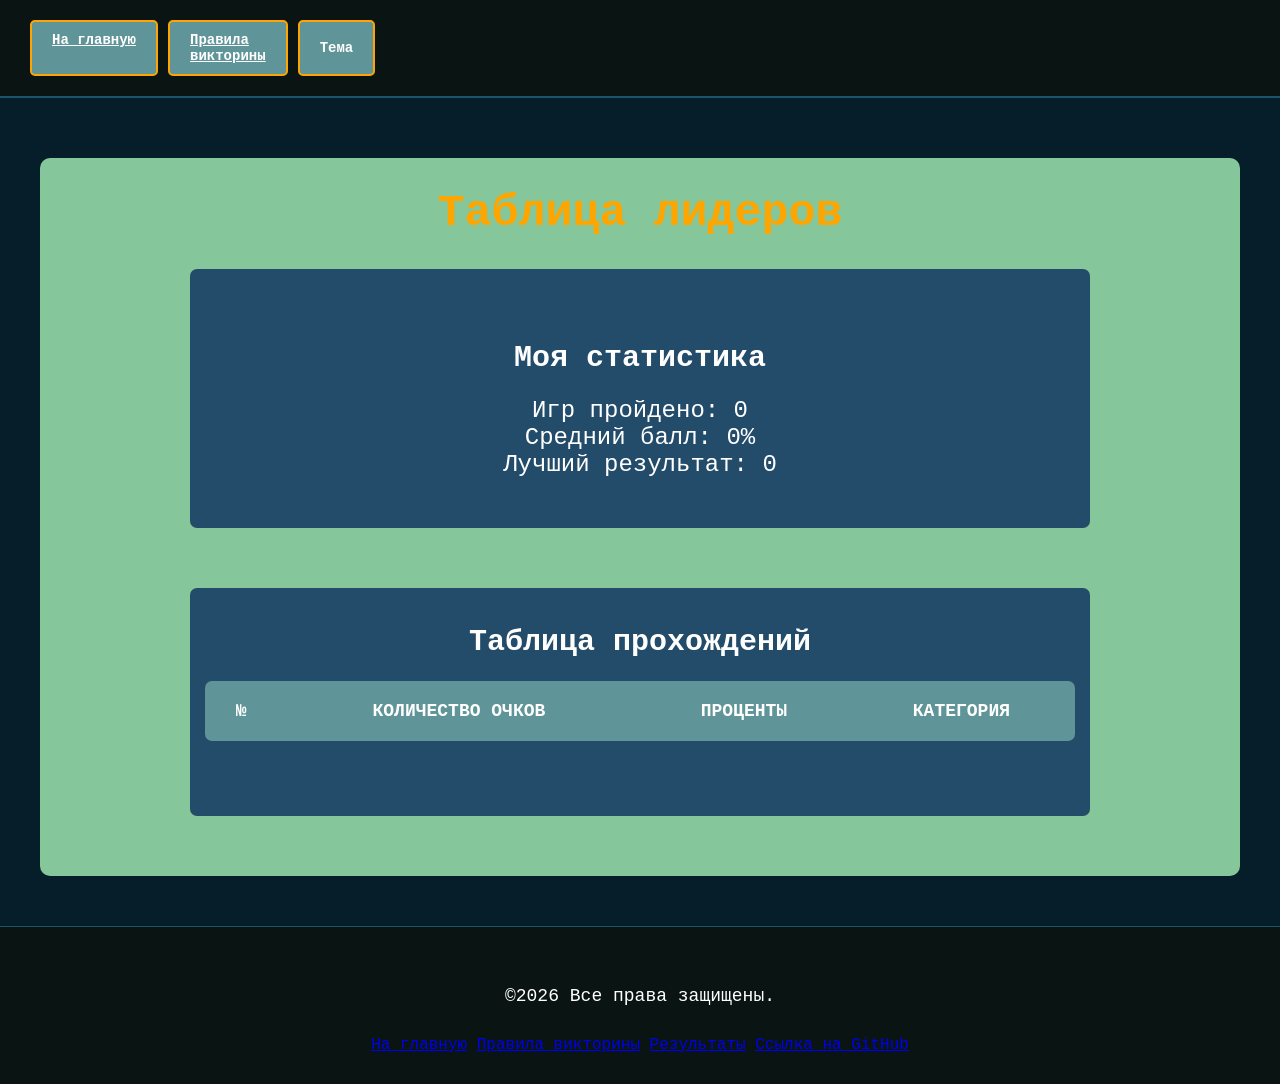
<file: result.html>
<!DOCTYPE html>
<html lang="ru">

<head>
    <meta charset="UTF-8">
    <meta name="viewport" content="width=device-width, initial-scale=1.0">
    <title>Результаты викторины</title>
    <link rel="icon" href="image-1.jpg" type="image/x.icon">
    <link rel="stylesheet" href="style.css">
    <link rel="stylesheet" href="result.css">
</head>

<body>
    <header>
        <nav>
            <a class="tema" href="index.html">На главную</a>
            <a class="tema" href="rules.html">Правила<br>викторины</a>
            <button class="tema" id="theme-s">Тема</button>
        </nav>
    </header>
    <main class="menu">
        <h1 id="settings">Таблица лидеров</h1>
        <section class="result">
            <h2 class="stats">Моя статистика</h2>
            <div class="stats_cards">
                <div class="stat-card">
                    <span class="stat-card_label">Игр пройдено: </span>
                    <span class="stat-card_val" id="games-count">0</span>
                </div>
                <div class="stat-card">
                    <span class="stat-card_label">Средний балл: </span>
                    <span class="stat-card_val" id="avg-score">0%</span>
                </div>
                <div class="stat-card">
                    <span class="stat-card_label">Лучший результат: </span>
                    <span class="stat-card_val" id="best-score">0</span>
                </div>
            </div>
        </section>
        <section class="leader">
            <h2 class="leaders">Таблица прохождений</h2>
            <table class="board-leaders">
                <thead>
                    <tr>
                        <th>№</th>
                        <th>Количество очков</th>
                        <th>Проценты</th>
                        <th>Категория</th>
                    </tr>
                </thead>
                <tbody id="leader-board"></tbody>
            </table>
        </section>
    </main>
    <footer class="foot">
        <p class="univer">&copy;2026 Все права защищены.</p>
        <div class="contancts">
            <a href="index.html">На главную</a>
            <a href="rules.html">Правила викторины</a>
            <a href="#settings">Результаты</a>
            <a href="https://github.com/Kirirll-257/Kirirll-257.github.io">Ссылка на GitHub</a>
        </div>
    </footer>
    <script src="result.js"></script>
</body>

</html>
</file>
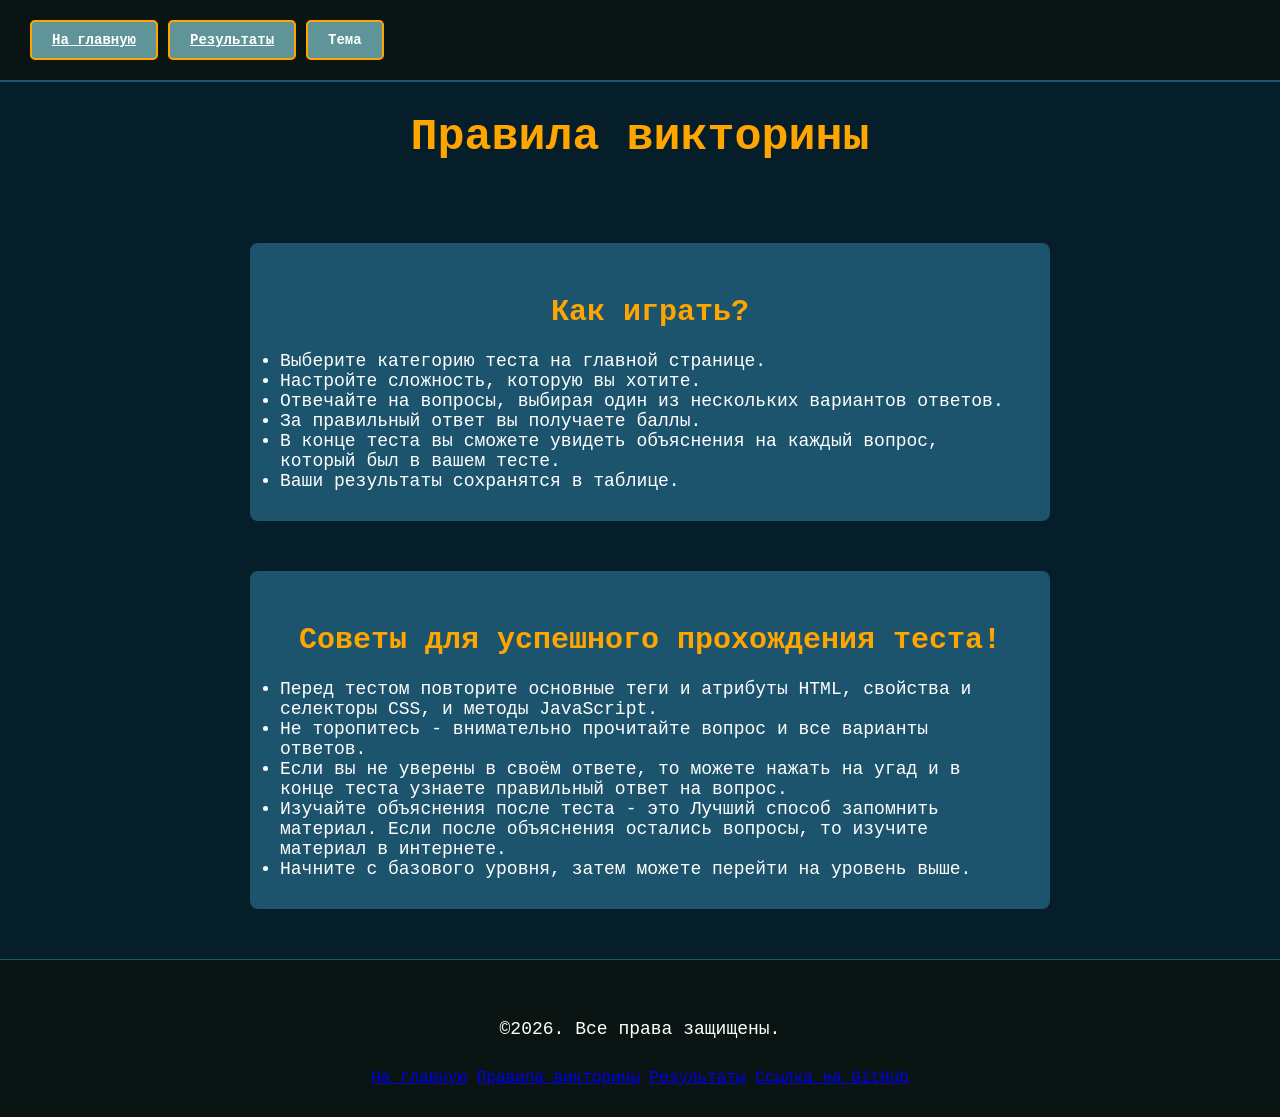
<file: rules.html>
<!DOCTYPE html>
<html lang="ru">

<head>
    <meta charset="UTF-8">
    <meta name="viewport" content="width=device-width, initial-scale=1.0">
    <title>Правила викторины</title>
    <link rel="icon" href="image-1.jpg" type="image/x.icon">
    <link rel="stylesheet" href="style.css">
    <link rel="stylesheet" href="rules.css">
</head>

<body class="theme-dark">
    <header>
        <nav>
            <a class="tema" href="index.html">На главную</a>
            <a class="tema" href="result.html">Результаты</a>
            <button class="tema" id="theme-s">Тема</button>
        </nav>
    </header>

    <main class="menu">
        <h1 id="ruleses">Правила викторины</h1>
        <section class="rules">
            <h2>Как играть?</h2>
            <ul>
                <li>Выберите категорию теста на главной странице.</li>
                <li>Настройте сложность, которую вы хотите.</li>
                <li>Отвечайте на вопросы, выбирая один из нескольких вариантов ответов.</li>
                <li>За правильный ответ вы получаете баллы.</li>
                <li>В конце теста вы сможете увидеть объяснения на каждый вопрос, который был в вашем тесте.</li>
                <li>Ваши результаты сохранятся в таблице.</li>
            </ul>
        </section>
        <section class="rules1">
            <h2>Советы для успешного прохождения теста!</h2>
            <div class="recommendations">
                <ul class="recommendation">
                    <li>Перед тестом повторите основные теги и атрибуты HTML, свойства и селекторы CSS, и методы JavaScript.</li>
                    <li>Не торопитесь - внимательно прочитайте вопрос и все варианты ответов.</li>
                    <li>Если вы не уверены в своём ответе, то можете нажать на угад и в конце теста узнаете правильный ответ на вопрос.</li>
                    <li>Изучайте объяснения после теста - это Лучший способ запомнить материал. Если после объяснения остались вопросы, то изучите материал в интернете.</li>
                    <li>Начните с базового уровня, затем можете перейти на уровень выше.</li>
                </ul>
            </div>
        </section>
    </main>
    <footer class="foot">
        <p class="univer">&copy;2026. Все права защищены.</p>
        <div class="contancts">
            <a href="index.html">На главную</a>
            <a href="#ruleses">Правила викторины</a>
            <a href="result.html">Результаты</a>
            <a href="https://github.com/Kirirll-257/Kirirll-257.github.io">Ссылка на GitHub</a>
        </div>
    </footer>
    <script src="rules.js"></script>
</body>

</html>
</file>
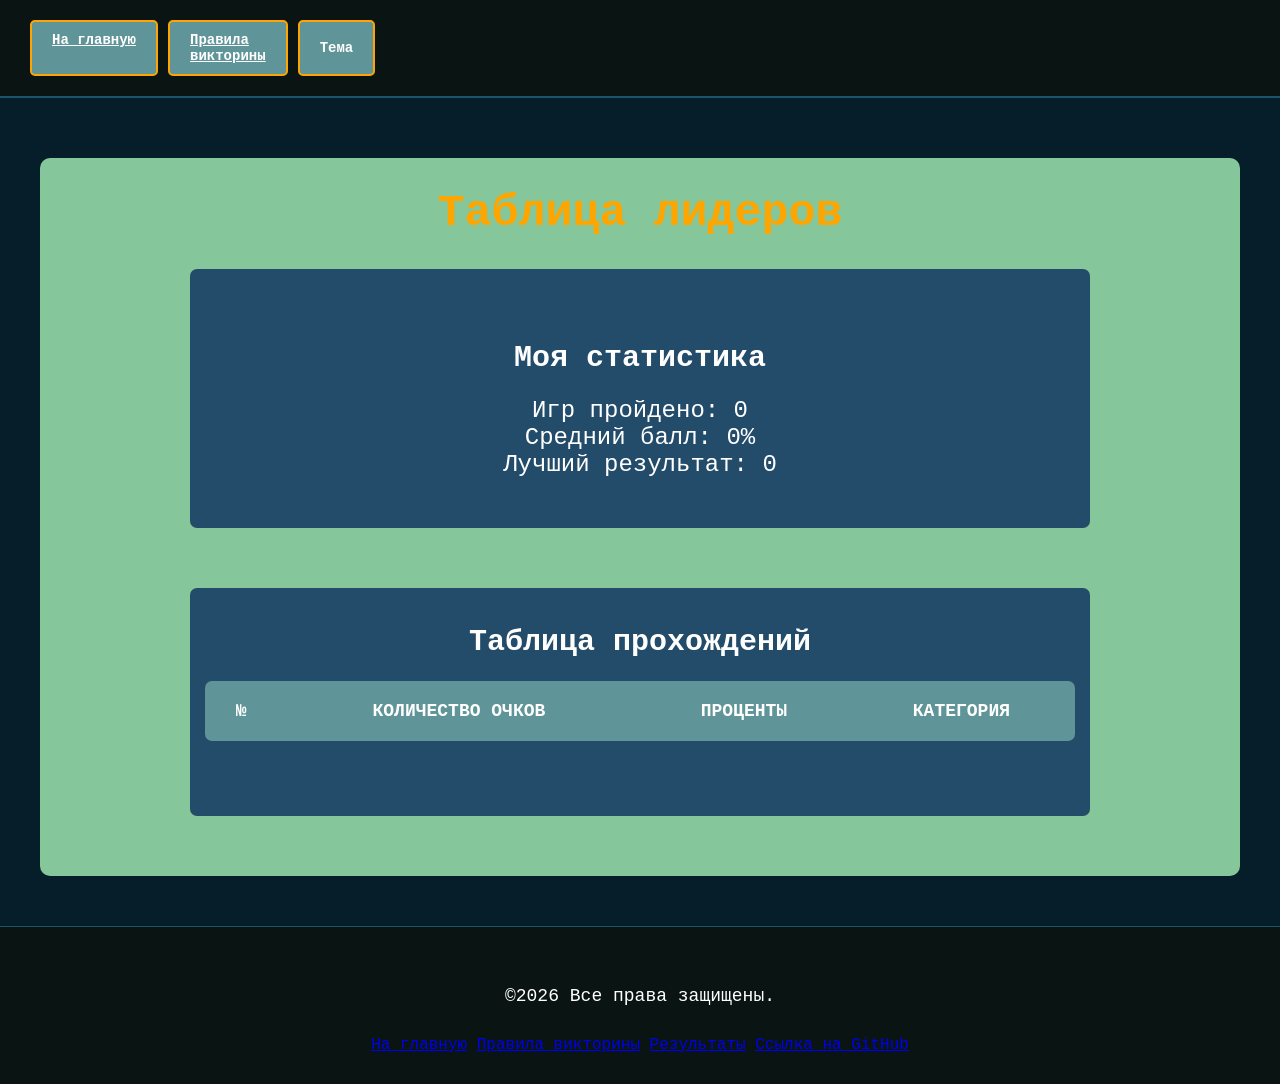
<file: html-test/result.html>
<!DOCTYPE html>
<html lang="ru">

<head>
    <meta charset="UTF-8">
    <meta name="viewport" content="width=device-width, initial-scale=1.0">
    <title>Результаты викторины</title>
    <link rel="icon" href="/images/image-1.jpg" type="image/x.icon">
    <link rel="stylesheet" href="/css/style.css">
    <link rel="stylesheet" href="/css/result.css">
</head>

<body>
    <header>
        <nav>
            <a class="tema" href="index.html">На главную</a>
            <a class="tema" href="rules.html">Правила<br>викторины</a>
            <button class="tema" id="theme-s">Тема</button>
        </nav>
    </header>
    <main class="menu">
        <h1 id="settings">Таблица лидеров</h1>
        <section class="result">
            <h2 class="stats">Моя статистика</h2>
            <div class="stats_cards">
                <div class="stat-card">
                    <span class="stat-card_label">Игр пройдено: </span>
                    <span class="stat-card_val" id="games-count">0</span>
                </div>
                <div class="stat-card">
                    <span class="stat-card_label">Средний балл: </span>
                    <span class="stat-card_val" id="avg-score">0%</span>
                </div>
                <div class="stat-card">
                    <span class="stat-card_label">Лучший результат: </span>
                    <span class="stat-card_val" id="best-score">0</span>
                </div>
            </div>
        </section>
        <section class="leader">
            <h2 class="leaders">Таблица прохождений</h2>
            <table class="board-leaders">
                <thead>
                    <tr>
                        <th>№</th>
                        <th>Количество очков</th>
                        <th>Проценты</th>
                        <th>Категория</th>
                    </tr>
                </thead>
                <tbody id="leader-board"></tbody>
            </table>
        </section>
    </main>
    <footer class="foot">
        <p class="univer">&copy;2026 Все права защищены.</p>
        <div class="contancts">
            <a href="index.html">На главную</a>
            <a href="rules.html">Правила викторины</a>
            <a href="#settings">Результаты</a>
            <a href="https://github.com/Kirirll-257/Kirirll-257.github.io">Ссылка на GitHub</a>
        </div>
    </footer>
    <script src="/js/result.js"></script>
</body>

</html>
</file>
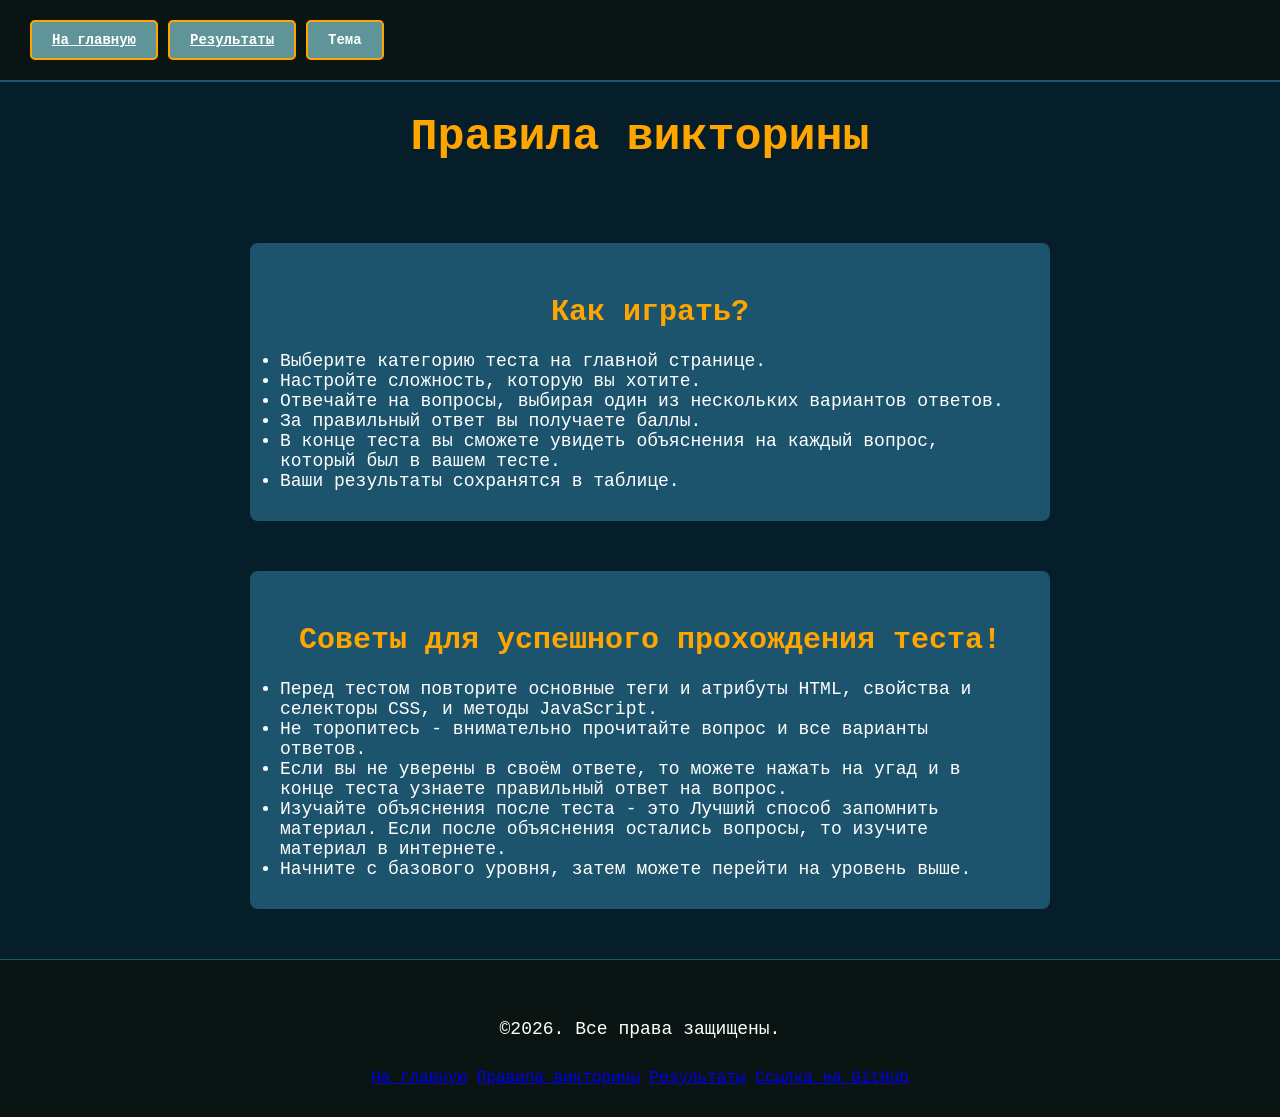
<file: html-test/rules.html>
<!DOCTYPE html>
<html lang="ru">

<head>
    <meta charset="UTF-8">
    <meta name="viewport" content="width=device-width, initial-scale=1.0">
    <title>Правила викторины</title>
    <link rel="icon" href="/images/image-1.jpg" type="image/x.icon">
    <link rel="stylesheet" href="/css/style.css">
    <link rel="stylesheet" href="/css/rules.css">
</head>

<body class="theme-dark">
    <header>
        <nav>
            <a class="tema" href="index.html">На главную</a>
            <a class="tema" href="result.html">Результаты</a>
            <button class="tema" id="theme-s">Тема</button>
        </nav>
    </header>

    <main class="menu">
        <h1 id="ruleses">Правила викторины</h1>
        <section class="rules">
            <h2>Как играть?</h2>
            <ul>
                <li>Выберите категорию теста на главной странице.</li>
                <li>Настройте сложность, которую вы хотите.</li>
                <li>Отвечайте на вопросы, выбирая один из нескольких вариантов ответов.</li>
                <li>За правильный ответ вы получаете баллы.</li>
                <li>В конце теста вы сможете увидеть объяснения на каждый вопрос, который был в вашем тесте.</li>
                <li>Ваши результаты сохранятся в таблице.</li>
            </ul>
        </section>
        <section class="rules1">
            <h2>Советы для успешного прохождения теста!</h2>
            <div class="recommendations">
                <ul class="recommendation">
                    <li>Перед тестом повторите основные теги и атрибуты HTML, свойства и селекторы CSS, и методы JavaScript.</li>
                    <li>Не торопитесь - внимательно прочитайте вопрос и все варианты ответов.</li>
                    <li>Если вы не уверены в своём ответе, то можете нажать на угад и в конце теста узнаете правильный ответ на вопрос.</li>
                    <li>Изучайте объяснения после теста - это Лучший способ запомнить материал. Если после объяснения остались вопросы, то изучите материал в интернете.</li>
                    <li>Начните с базового уровня, затем можете перейти на уровень выше.</li>
                </ul>
            </div>
        </section>
    </main>
    <footer class="foot">
        <p class="univer">&copy;2026. Все права защищены.</p>
        <div class="contancts">
            <a href="index.html">На главную</a>
            <a href="#ruleses">Правила викторины</a>
            <a href="result.html">Результаты</a>
            <a href="https://github.com/Kirirll-257/Kirirll-257.github.io">Ссылка на GitHub</a>
        </div>
    </footer>
    <script src="/js/rules.js"></script>
</body>

</html>
</file>
<file: style.css>
* {
    margin: 0;
    padding: 0;
    box-sizing: border-box;
}

:root {
    --bg-main: #061E29;
    --bg-card: #1D546D;
    --bg-dark: #091413;
    --text-main: #FFFFFF;
    --text-secondary: #8899A6;
    --accent: #FFA500;
    --bg-button: #5F9598;
    --button-hover: #85C79A;
    --border: #1D546D;
    --tabel: #234C6A;
}

body.theme-light {
    --bg-main: #F5F5F5;
    --bg-card: #FFFFFF;
    --bg-dark: #E8E8E8;
    --text-main: #1A1A1A;
    --text-secondary: #555555;
    --accent: #E67E00;
    --bg-button: #F9DFDF;
    --button-hover: #F5AFAF;
    --border: #CCCCCC;
    --tabel: #C47BE4;
}

body {
    width: 100%;
    display: flex;
    flex-direction: column;
    min-height: 100vh;
    background-color: var(--bg-main);
    color: var(--text-main);
    font-family: Consolas, 'Courier New', monospace;
    transition: background-color 0.3s, color 0.3s;
}

main {
    flex: 1;
    margin: 0 auto;
    max-width: 1200px;
    width: 100%;
}

h1 {
    text-align: center;
    font-size: 45px;
    color: var(--accent);
    padding: 30px 20px;
}

h2 {
    text-align: center;
    font-size: 30px;
    color: var(--accent);
    padding: 15px;
    line-height: 1.6;
}

p {
    text-align: center;
    font-size: 18px;
    color: var(--text-main);
    padding: 25px;
    line-height: 1.6;
    max-width: 1000px;
    margin-left: auto;
    margin-right: auto;
}

#programmist {
    width: 100%;
    max-width: 800px;
    max-height: 800px;
    padding: 30px;
    display: block;
    margin-left: auto;
    margin-right: auto;
}

.quiz_hidden {
    display: none;
}

.tests {
    display: flex;
    justify-content: center;
    flex-wrap: wrap;
    gap: 30px;
    padding: 40px;
    max-width: 1200px;
    margin: 0 auto;
    width: 100%;
}

.tab {
    max-width: 350px;
    min-height: 300px;
    background-color: var(--bg-card);
    color: var(--accent);
    text-align: center;
    font-size: 20px;
    border-radius: 10px;
    display: flex;
    flex: 1 1 250px;
    flex-direction: column;
    padding: 20px;
    align-items: center;
    justify-content: space-between;
    margin-bottom: 20px;
    width: 100%;
}

.tab:hover {
    box-shadow: 0 15px 30px rgba(0, 0, 0, 0.6);
    background-color: var(--tabel);
    color: #F0E491;
}

.but {
    width: 160px;
    height: 80px;
    color: var(--text-main);
    margin-top: auto;
    border-radius: 10px;
}

.new {
    display: inline-block;
    padding: 12px 24px;
    background: var(--bg-button);
    color: var(--text-main);
    border-radius: 5px;
    font-weight: bold;
    cursor: pointer;
    transition: background 0.3s;
    text-decoration: none;
}

.new:hover {
    background: var(--button-hover);
}

footer {
    background-color: var(--bg-dark);
    color: var(--text-secondary);
    padding: 30px 20px;
    text-align: center;
    border-top: 1px solid var(--border);
}

nav {
    display: flex;
    gap: 10px;
    flex-shrink: 0;
}

.tema {
    padding: 10px 20px;
    background-color: var(--bg-button);
    color: var(--text-main);
    border: 2px solid var(--accent);
    border-radius: 5px;
    font-family: 'Courier New', Courier, monospace;
    font-size: 14px;
    font-weight: bold;
    cursor: pointer;
    transition: all 0.3s;
    white-space: nowrap;
}

.tema:hover {
    background-color: var(--button-hover);
    box-shadow: 0 5px 15px rgba(0, 0, 0, 0.3);
}

header {
    display: flex;
    justify-content: space-between;
    align-items: center;
    padding: 20px 30px;
    background-color: var(--bg-dark);
    border-bottom: 2px solid var(--border);
}

#ruless {
    color: var(--accent);
}

@media(max-width: 768px) {
    h1 {
        font-size: 28px;
        padding: 20px 15px;
    }

    h2 {
        font-size: 22px;
    }

    p {
        max-width: 100%;
        font-size: 16px;
        padding: 15px;
    }

    .tests {
        padding: 20px 10px;
        gap: 20px;
    }

    .tab {
        max-width: 45%;
        min-height: auto;
    }

    header {
        flex-direction: column;
        padding: 15px 20px;
        gap: 15px;
    }

    nav {
        width: 100%;
        justify-content: center;
    }

    .tema {
        padding: 8px 15px;
        font-size: 12px;
    }
}

@media(max-width: 480px) {
    h1 {
        font-size: 24px;
        padding: 15px 10px;
        margin-bottom: 10px;
    }

    h2 {
        font-size: 20px;
    }

    p {
        max-width: 100%;
        font-size: 14px;
        padding: 15px;
    }

    nav {
        position: relative;
        top: 0;
        right: 0;
        justify-content: center;
        width: 100%;
        padding: 10px;
        background-color: var(--bg-dark);
        margin-bottom: 20px;
    }

    .tema {
        padding: 10px 15px;
        font-size: 13px;
        flex: 1;
        max-width: 150px;
        text-align: center;
    }

    .tab {
        width: 100%;
        max-width: 100%;
        min-height: auto;
    }
}
</file>
<file: result.css>
.menu {
    background-color: var(--button-hover);
    border-radius: 10px;
    padding-bottom: 60px;
    margin-top: 60px;
}

.result {
    margin-bottom: 60px;
    padding: 50px;
    text-align: center;
    font-size: 24px;
    max-width: 900px;
    min-height: auto;
    border-radius: 7px;
    margin: 0 auto;
    background-color: var(--tabel);
}

.stats {
    color: var(--text-main);
}

.leaders {
    color: var(--text-main);
}

.leader {
    padding: 15px;
    text-align: center;
    font-size: 24px;
    max-width: 900px;
    min-height: auto;
    border-radius: 7px;
    margin: 0 auto;
    background-color: var(--tabel);
    margin-top: 60px;
}

.board-leaders {
    width: 100%;
    border-collapse: collapse;
    background-color: var(--bg-button);
    border-radius: 7px;
    margin-bottom: 60px;
}

.board-leaders th {
    padding: 20px 15px;
    color: var(--text-main);
    font-size: 18px;
    font-weight: bold;
    text-align: center;
    text-transform: uppercase;
}

.board-leaders td {
    padding: 18px 15px;
    text-align: center;
    font-size: 16px;
    color: var(--text-main);
}

.foot {
    margin-top: 50px;
}

@media (max-width: 768px) {
    .menu {
        padding: 20px 25px;
    }

    .result,
    .leader {
        padding: 25px;
    }

    .stats,
    .leaders {
        font-size: 24px;
    }

    .stats_cards {
        grid-template-columns: 1fr;
    }

    .stats_cards_val {
        font-size: 32px;
    }

    .board-leaders th,
    .board-leaders td {
        padding: 12px 8px;
        font-size: 14px;
    }
}

@media (max-width: 480px) {

    .result,
    .leader {
        padding: 20px;
    }

    .stats,
    .leaders {
        font-size: 20px;
    }

    .stats_cards_val {
        font-size: 28px;
    }

    .board-leaders th,
    .board-leaders td {
        padding: 10px 5px;
        font-size: 12px;
    }
}
</file>
<file: rules.css>
.rules,
.rules1 {
    max-width: 800px;
    min-height: 140px;
    background-color: var(--bg-card);
    color: var(--text-main);
    text-align: left;
    font-size: 18px;
    border-radius: 8px;
    display: flex;
    flex-direction: column;
    padding: 30px;
    margin: 50px;
    margin-left: 210px;
}

@media (max-width: 768px) {

    .rules,
    .rules1 {
        max-width: 100%;
        margin: 30px 20px;
        padding: 20px;
        font-size: 16px;
    }

    .recommendations {
        padding: 15px;
    }

    .recommendations li {
        font-size: 14px;
        line-height: 1.5;
    }
}

@media (max-width: 480px) {

    .rules,
    .rules1 {
        margin: 20px 10px;
        padding: 15px;
        font-size: 12px;
    }

    .recommendations {
        padding: 10px;
    }

    .recommendations li {
        font-size: 10px;
        line-height: 1.4;
    }

    h2 {
        font-size: 18px;
    }
}
</file>
<file: css/style.css>
* {
    margin: 0;
    padding: 0;
    box-sizing: border-box;
}

:root {
    --bg-main: #061E29;
    --bg-card: #1D546D;
    --bg-dark: #091413;
    --text-main: #FFFFFF;
    --text-secondary: #8899A6;
    --accent: #FFA500;
    --bg-button: #5F9598;
    --button-hover: #85C79A;
    --border: #1D546D;
    --tabel: #234C6A;
}

body.theme-light {
    --bg-main: #F5F5F5;
    --bg-card: #FFFFFF;
    --bg-dark: #E8E8E8;
    --text-main: #1A1A1A;
    --text-secondary: #555555;
    --accent: #E67E00;
    --bg-button: #F9DFDF;
    --button-hover: #F5AFAF;
    --border: #CCCCCC;
    --tabel: #C47BE4;
}

body {
    width: 100%;
    display: flex;
    flex-direction: column;
    min-height: 100vh;
    background-color: var(--bg-main);
    color: var(--text-main);
    font-family: Consolas, 'Courier New', monospace;
    transition: background-color 0.3s, color 0.3s;
}

main {
    flex: 1;
    margin: 0 auto;
    max-width: 1200px;
    width: 100%;
}

h1 {
    text-align: center;
    font-size: 45px;
    color: var(--accent);
    padding: 30px 20px;
}

h2 {
    text-align: center;
    font-size: 30px;
    color: var(--accent);
    padding: 15px;
    line-height: 1.6;
}

p {
    text-align: center;
    font-size: 18px;
    color: var(--text-main);
    padding: 25px;
    line-height: 1.6;
    max-width: 1000px;
    margin-left: auto;
    margin-right: auto;
}

#programmist {
    width: 100%;
    max-width: 800px;
    max-height: 800px;
    padding: 30px;
    display: block;
    margin-left: auto;
    margin-right: auto;
}

.quiz_hidden {
    display: none;
}

.tests {
    display: flex;
    justify-content: center;
    flex-wrap: wrap;
    gap: 30px;
    padding: 40px;
    max-width: 1200px;
    margin: 0 auto;
    width: 100%;
}

.tab {
    max-width: 350px;
    min-height: 300px;
    background-color: var(--bg-card);
    color: var(--accent);
    text-align: center;
    font-size: 20px;
    border-radius: 10px;
    display: flex;
    flex: 1 1 250px;
    flex-direction: column;
    padding: 20px;
    align-items: center;
    justify-content: space-between;
    margin-bottom: 20px;
    width: 100%;
}

.tab:hover {
    box-shadow: 0 15px 30px rgba(0, 0, 0, 0.6);
    background-color: var(--tabel);
    color: #F0E491;
}

.but {
    width: 160px;
    height: 80px;
    color: var(--text-main);
    margin-top: auto;
    border-radius: 10px;
}

.new {
    display: inline-block;
    padding: 12px 24px;
    background: var(--bg-button);
    color: var(--text-main);
    border-radius: 5px;
    font-weight: bold;
    cursor: pointer;
    transition: background 0.3s;
    text-decoration: none;
}

.new:hover {
    background: var(--button-hover);
}

footer {
    background-color: var(--bg-dark);
    color: var(--text-secondary);
    padding: 30px 20px;
    text-align: center;
    border-top: 1px solid var(--border);
}

nav {
    display: flex;
    gap: 10px;
    flex-shrink: 0;
}

.tema {
    padding: 10px 20px;
    background-color: var(--bg-button);
    color: var(--text-main);
    border: 2px solid var(--accent);
    border-radius: 5px;
    font-family: 'Courier New', Courier, monospace;
    font-size: 14px;
    font-weight: bold;
    cursor: pointer;
    transition: all 0.3s;
    white-space: nowrap;
}

.tema:hover {
    background-color: var(--button-hover);
    box-shadow: 0 5px 15px rgba(0, 0, 0, 0.3);
}

header {
    display: flex;
    justify-content: space-between;
    align-items: center;
    padding: 20px 30px;
    background-color: var(--bg-dark);
    border-bottom: 2px solid var(--border);
}

#ruless {
    color: var(--accent);
}

@media(max-width: 768px) {
    h1 {
        font-size: 28px;
        padding: 20px 15px;
    }

    h2 {
        font-size: 22px;
    }

    p {
        max-width: 100%;
        font-size: 16px;
        padding: 15px;
    }

    .tests {
        padding: 20px 10px;
        gap: 20px;
    }

    .tab {
        max-width: 45%;
        min-height: auto;
    }

    header {
        flex-direction: column;
        padding: 15px 20px;
        gap: 15px;
    }

    nav {
        width: 100%;
        justify-content: center;
    }

    .tema {
        padding: 8px 15px;
        font-size: 12px;
    }
}

@media(max-width: 480px) {
    h1 {
        font-size: 24px;
        padding: 15px 10px;
        margin-bottom: 10px;
    }

    h2 {
        font-size: 20px;
    }

    p {
        max-width: 100%;
        font-size: 14px;
        padding: 15px;
    }

    nav {
        position: relative;
        top: 0;
        right: 0;
        justify-content: center;
        width: 100%;
        padding: 10px;
        background-color: var(--bg-dark);
        margin-bottom: 20px;
    }

    .tema {
        padding: 10px 15px;
        font-size: 13px;
        flex: 1;
        max-width: 150px;
        text-align: center;
    }

    .tab {
        width: 100%;
        max-width: 100%;
        min-height: auto;
    }
}
</file>
<file: css/result.css>
.menu {
    background-color: var(--button-hover);
    border-radius: 10px;
    padding-bottom: 60px;
    margin-top: 60px;
}

.result {
    margin-bottom: 60px;
    padding: 50px;
    text-align: center;
    font-size: 24px;
    max-width: 900px;
    min-height: auto;
    border-radius: 7px;
    margin: 0 auto;
    background-color: var(--tabel);
}

.stats {
    color: var(--text-main);
}

.leaders {
    color: var(--text-main);
}

.leader {
    padding: 15px;
    text-align: center;
    font-size: 24px;
    max-width: 900px;
    min-height: auto;
    border-radius: 7px;
    margin: 0 auto;
    background-color: var(--tabel);
    margin-top: 60px;
}

.board-leaders {
    width: 100%;
    border-collapse: collapse;
    background-color: var(--bg-button);
    border-radius: 7px;
    margin-bottom: 60px;
}

.board-leaders th {
    padding: 20px 15px;
    color: var(--text-main);
    font-size: 18px;
    font-weight: bold;
    text-align: center;
    text-transform: uppercase;
}

.board-leaders td {
    padding: 18px 15px;
    text-align: center;
    font-size: 16px;
    color: var(--text-main);
}

.foot {
    margin-top: 50px;
}

@media (max-width: 768px) {
    .menu {
        padding: 20px 25px;
    }

    .result,
    .leader {
        padding: 25px;
    }

    .stats,
    .leaders {
        font-size: 24px;
    }

    .stats_cards {
        grid-template-columns: 1fr;
    }

    .stats_cards_val {
        font-size: 32px;
    }

    .board-leaders th,
    .board-leaders td {
        padding: 12px 8px;
        font-size: 14px;
    }
}

@media (max-width: 480px) {

    .result,
    .leader {
        padding: 20px;
    }

    .stats,
    .leaders {
        font-size: 20px;
    }

    .stats_cards_val {
        font-size: 28px;
    }

    .board-leaders th,
    .board-leaders td {
        padding: 10px 5px;
        font-size: 12px;
    }
}
</file>
<file: css/rules.css>
.rules,
.rules1 {
    max-width: 800px;
    min-height: 140px;
    background-color: var(--bg-card);
    color: var(--text-main);
    text-align: left;
    font-size: 18px;
    border-radius: 8px;
    display: flex;
    flex-direction: column;
    padding: 30px;
    margin: 50px;
    margin-left: 210px;
}

@media (max-width: 768px) {

    .rules,
    .rules1 {
        max-width: 100%;
        margin: 30px 20px;
        padding: 20px;
        font-size: 16px;
    }

    .recommendations {
        padding: 15px;
    }

    .recommendations li {
        font-size: 14px;
        line-height: 1.5;
    }
}

@media (max-width: 480px) {

    .rules,
    .rules1 {
        margin: 20px 10px;
        padding: 15px;
        font-size: 12px;
    }

    .recommendations {
        padding: 10px;
    }

    .recommendations li {
        font-size: 10px;
        line-height: 1.4;
    }

    h2 {
        font-size: 18px;
    }
}
</file>
